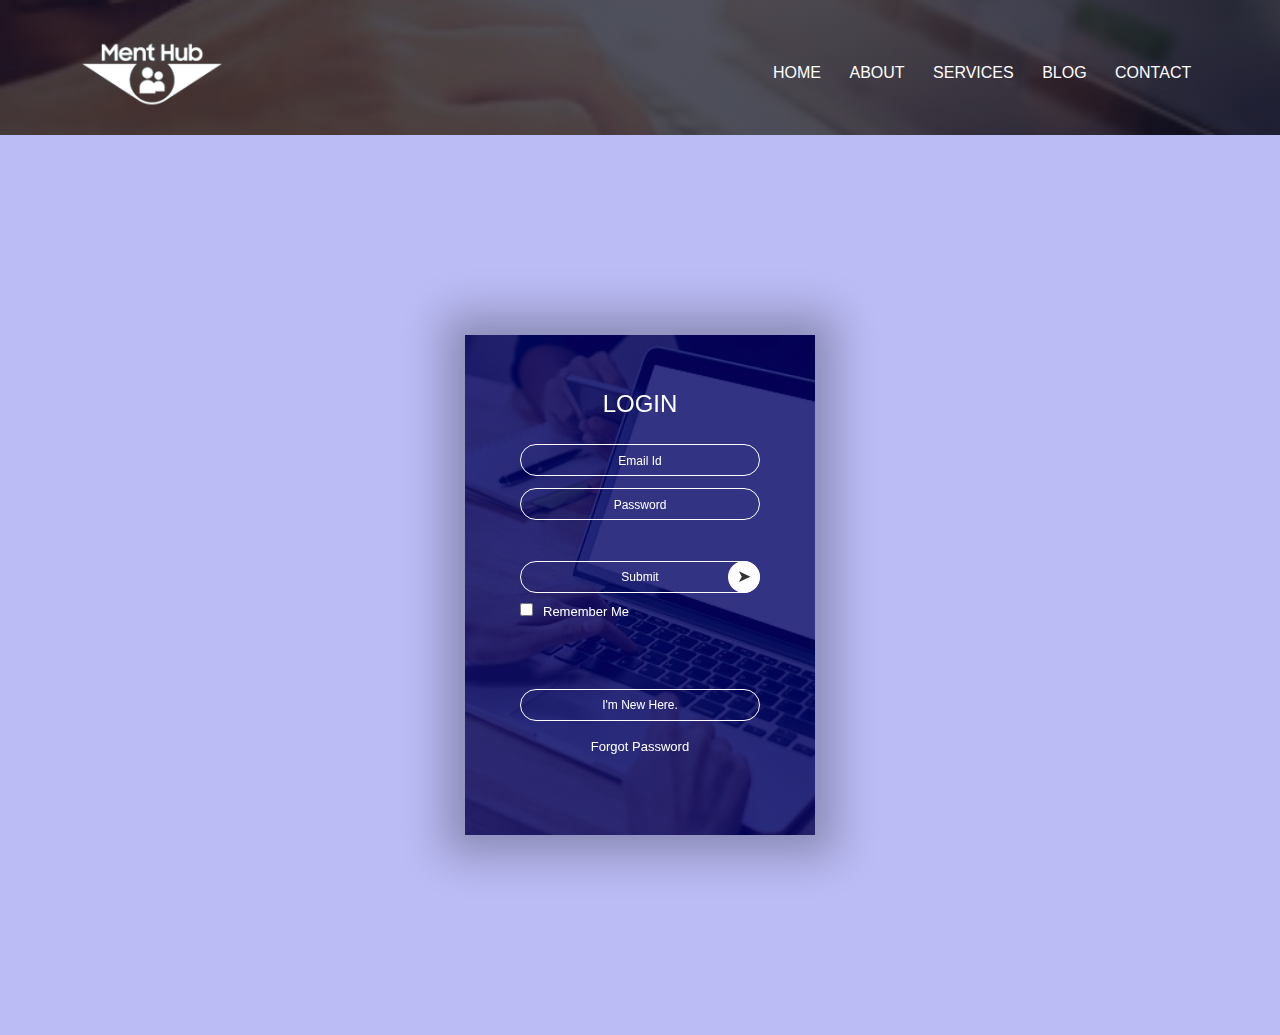
<file: signup.html>
<html>
<head>
    <title>Sign-Up</title>
    <link rel="stylesheet" href="style.css">
</head>
<body>
    <section class="sub-head">
            <nav>
                <a href="index.html"><img src="images/menthub_logo.png"></a>
                <div class="nav-links" id="navLinks">
		           <i class="fa fa-times" onclick="hideMenu()"></i>
                    <ul>
                        <li><a href="index.html">HOME</a></li>
                        <li><a href="about.html">ABOUT</a></li>
                        <li><a href="services.html">SERVICES</a></li>
                        <li><a href="blog.html">BLOG</a></li>
                        <li><a href="contact.html">CONTACT</a></li>
                    </ul>                
                </div>
	            <i class="fa fa-bars" onclick="showMenu()"></i>
            </nav>
    </section>
    <div class="container">
        <div class="card">
            <div class="inner-box" id="card">
                <div class="card-front">
                    <h2>LOGIN</h2>
                    <form>
                        <input type="email" class="input-box" placeholder="Email Id" required>
                        <input type="password" class="input-box" placeholder="Password" required>
                        <button type="submit" class="submit-btn">Submit</button>
                        <input type="checkbox"><span>Remember Me</span>
                    </form>
                    <button type="button" class="btn" onclick="openRegister()">I'm New Here.</button>
                    <a href="">Forgot Password</a>
                </div>
                <div class="card-back">
                    <h2>REGISTER</h2>
                    <form>
                        <input type="text" class="input-box" placeholder="Your Name" required>
                        <input type="email" class="input-box" placeholder="Email Id" required>
                        <input type="password" class="input-box" placeholder="Password" required>
                        <button type="submit" class="submit-btn">Submit</button>
                        <input type="checkbox"><span>Remember Me</span>
                    </form>
                    <button type="button" class="btn" onclick="openLogin()">I've An Account.</button>
                </div>
            </div>
        </div>
    </div>
    
    <script>
        var card = document.getElementById("card");
        
        function openRegister(){
            card.style.transform = "rotateY(-180deg)";
        }
        function openLogin(){
            card.style.transform = "rotateY(0deg)";
        }
    </script>
    
</body>
</html>
</file>
<file: style.css>
*{
	margin: 0;
	padding: 0;
	font-family: 'Poppins', sans-serif;
}
/*------Home Page Cover-------*/
.header{
	min-height: 100vh;
	width: 100%;
	background-image: linear-gradient(rgba(30,25,18,0.7), rgba(30,25,18,0.7)), url(images/counselling.jpg);
	background-position: center;
	background-size: cover;
	position: relative;
}
/*------Navigation------*/
nav{
	display: flex;
	padding: 3% 6%;
	justify-content: space-between;
	align-items: center;
}
/*-------Logo------*/
nav img{
	width: 150px;
}
.nav-links{
	flex: 1;
	text-align: right;
}
/*-------Menu------*/
.nav-links ul li{
	list-style: none;
	display: inline-block;
	padding: 8px 12px;
	position: relative;
}
.nav-links ul li a{
	color: #fff;
	text-decoration: none;
	font-size: 16px;
}
/*-------Hover Effect------*/
.nav-links ul li::after{
	content: '';
	width: 0%;
	height: 2px;
	background: #f44336;
	display: block;
	margin: auto;
	transition: 0.5s;
}
.nav-links ul li:hover::after{
	width: 100%;
}
.text-box{
	width: 90%;
	color: #fff;
	position: absolute;
	top: 50%;
	left: 50%;
	transform: translate(-50%,-50%);
	text-align: center;
}
/*------Main Text-----*/
.text-box h1{
    color: lightpink;
	font-size: 65px;
    font-family: 'Noto Serif', serif;
}
/*------Main Paragraph-----*/
.text-box p{
	margin: 10px 0 40px;
	font-size: 16px;
	color: #fff;
}
/*-----Login button--------*/
.hero-btn{
	display: inline-block;
	text-decoration: none;
	color: #fff;
	border: 1px solid #fff;
	padding: 12px 34px;
	font-size: 15px;
	background: transparent;
	position: relative;
	cursor: pointer;
}
.hero-btn:hover{
	border: 1px solid #fff;
	background: #f44336;
	transition: 0.5s;
}
/*Menu bars*/
nav .fa{
	display: none;
}

@media(max-width: 700px){
	.text-box h1{
		font-size: 20px;
	}
	.nav-links ul li{
		display: block;
	}
	.nav-links{
		position: fixed;
		background: #f44336;
		height: 100vh;
		width: 200px;
		top: 0;
		right: -200px;
		text-align: left;
		z-index: 2;
		transition: 1s;
	}
	nav .fa{
		display: block;
		color: #fff;
		margin: 10px;
		font-size: 22px;
		cursor: pointer;
	}
	.nav-links ul{
		padding: 30px;
	}
}

/*--------Service----------*/
.service{
    width: 80%;
    margin: auto;
    text-align: center;
    padding-top: 100px;
}
h1{
    font-size: 36px;
    font-weight: 600;
}

p{
    color: #777;
    font-size: 14px;
    font-weight: 300;
    line-height: 22px;
    padding: 10px;
}

.row{
    margin-top: 5%;
    display: flex;
    justify-content: space-between;
}
.service-col{
    flex-basis: 31%;
    background: #fff3f3;
    border-radius: 10px;
    margin-bottom: 5%;
    padding: 20px 12px;
    box-sizing: border-box;
    transition: 0.5s;
}
h3{
    text-align: center;
    font-weight: 600;
    margin: 10px 0;
}
.service-col:hover{
    box-shadow: 0 0 20px 0px rgba(0,0,0,0.2);
}
@media(max-width: 700px){
    .row{
        flex-direction: column;
    }
}

/*---------Campus----------*/

.office{
    width: 80%;
    margin: auto;
    text-align: center;
    padding-top: 50px;
}
.office-col{
    flex-basis: 32%;
    border-radius: 10px;
    margin-bottom: 30px;
    position: relative;
    overflow: hidden;
}
.office-col img{
    width: 100%;
    display: block;
}
.layer{
    background: transparent;
    height: 100%;
    width: 100%;
    position: absolute;
    top: 0;
    bottom: 0;
    transition: 0.5s;
}
.layer:hover{
    background: rgba(135,206,250,0.7);
}
.layer h3{
    width: 100%;
    font-weight: 500;
    color: #fff;
    font-size: 26px;
    bottom: 0;
    left: 50%;
    transform: translateX(-50%);
    position: absolute;
    opacity: 0;
    transition: 0.5s;
}
.layer:hover h3{
    bottom: 49%;
    opacity: 1;
}


/*---------Campus----------*/

.facilities{
    width: 80%;
    margin: auto;
    text-align: center;
    padding-top: 100px;
}

.facilities-col{
    flex-basis: 31%;
    border-radius: 10px;
    margin-bottom: 5%;
    text-align: left;
}
.facilities-col img{
    width: 100%;
    border-radius: 10px;
}
.facilities-col p{
    padding: 0;
}
.facilities-col h3{
    margin-top: 16px;
    margin-bottom: 15px;
    text-align: left;
}


/*---------Testimonials----------*/
.testimonials{
    width: 80%;
    margin: auto;
    padding-top: 100px;
    text-align: center;
}

.testimonials-col{
    flex-basis: 44%;
    border-radius: 10px;
    margin-bottom: 5%;
    text-align: left;
    background: #fff3f3;
    padding: 25px;
    cursor: pointer;
    display: flex;
}
.testimonials-col img{
    height: 40px;
    margin-left: 5px;
    margin-right: 30px;
    border-radius: 50%;
}
.testimonials-col p{
    padding: 0;
}
.testimonials-col h3{
    margin-top: 15px;
    text-align: left;
}
.testimonials-col .fa{
    color: #f44336;
}

@media(max-width: 700px){
    .testimonials-col img{
        margin-left: 0px;
        margin-right: 15px;
    }
}


/*------Call to action-------*/
.cta{
    margin: 100px auto;
    width: 80%;
    background-image: linear-gradient(rgba(0,0,0,0.7),rgba(0,0,0,0.7)),url(images/banner2.jpg);
    background-position: center;
    background-size: cover;
    border-radius: 10px;
    text-align: center;
    padding: 100px 0;
}
.cta h1{
    color: #fff;
    margin-bottom: 40px;
    padding: 0;
}

@media(max-width: 700px){
    .cta h1{
        font-size: 24px;
    }
}



/*------Footer-------*/

.footer{
    width: 100%;
    text-align: center;
    padding: 30px 0;
}

.footer h4{
    margin-bottom: 10px;
    margin-top: 20px;
    font-weight: 600;
}

.icons .fa{
    color: #f44336;
    margin: 0 13px;
    cursor: pointer;
    padding: 18px 0;
}

.fa-heart{
    color: #f44336;
}

/*-------About Us page-------*/
.sub-header{
    height: 50vh;
    width: 100%;
    background-image: linear-gradient(rgba(4,9,30,0.7),rgba(4,9,30,0.7)), url(images/background.jpg);
    background-position: center;
    background-size: cover;
    text-align: center;
    color: #fff;
}

.sub-header h1{
    margin-top: 100px;    
}

.about-us{
    width: 80%;
    margin: auto;
    padding-top: 80px;
    padding-bottom: 50px;
}

.about-col{
    flex-basis: 48%;
    padding: 30px 2px;
    
}

.about-col img{
    width: 100%;
}

.about-col h1{
    padding: 0;
}

.about-col p{
    padding: 15px 0 25px;
}

.red-btn{
    border: 1px solid #f44336;
    background: transparent;
    color: #f44336;
}

.red-btn:hover{
    color: #fff;
}

/*-----blog-----*/
.blog-content{
    width: 80%;
    margin: auto;
    padding: 60px 0;
}

.blog-left{
    flex-basis: 65%;
}

.blog-left img{
    width: 100%;
}

.blog-left h2{
    color: #222;
    font-weight: 600;
    margin: 30px 0;
}

.blog-left p{
    color: #999;
    padding: 0;
}

.blog-right{
    flex-basis: 32%;
}

.blog-right h3{
    background: #f44336;
    padding: 7px 0;
    color: #fff;
    font-size: 16px;
    margin-bottom: 20px;
}

.blog-right div{
    display: flex;
    align-items: center;
    justify-content: space-between;
    color: #555;
    padding: 8px;
    box-sizing: border-box;
}

.comment-box{
    border: 1px solid #ccc;
    margin: 50px 0;
    padding: 10px 20px;    
}

.comment-box h3{
    text-align: left;
}

.comment-form input, .comment-form textarea{
    width: 100%;
    padding: 10px;
    margin: 15px 0;
    box-sizing: border-box;
    border: none;
    outline: none;
    background: #f0f0f0;
}

.comment-form button{
    margin: 10px 0;
}

@media(max-width:700px){
    .sub-header h1{
        font-size: 24px;
    }
}

/*-----Contact us------*/

.location{
    width: 80%;
    margin: auto;
    padding: 80px 0;
}

.location iframe{
    width: 100%;
}

.contact-us{
    width: 80%;
    margin: auto;
}

.contact-col{
    flex-basis: 38%;
    margin-bottom: 30px;
}

.contact-col div{
    display: flex;
    align-items: center;
    margin-bottom: 40px;
}

.contact-col div .fa{
    font-size: 28px;
    color: #f44336;
    margin: 10px;
    margin-right: 30px;
}

.contact-col div p{
    padding: 0;
}

.contact-col div h5{
    font-size: 20px;
    margin-bottom: 5px;
    color: #555;
    font-weight: 400;
}

.contact-col input, .contact-col textarea{
    width: 100%;
    padding: 15px;
    margin-bottom: 17px;
    outline: none;
    border: 1px solid #ccc;
    box-sizing: border-box;
}


/*-------SignUp-------*/

.sub-head{
    height: 15vh;
    width: 100%;
    background-image: linear-gradient(rgba(4,9,30,0.7),rgba(4,9,30,0.7)), url(images/sigin.jpg);
    background-position: center;
    background-size: cover;
    text-align: center;
    color: #fff;
}

.sub-head h1{
    margin-top: 100px;    
}

.container{
    width: 100%;
    height: 100vh;
    font-family: sans-serif;
    background: rgb(187,187,245);
    color: #fff;
    display: flex;
    align-items: center;
    justify-content: center;
}

.card{
    width: 350px;
    height: 500px;
    box-shadow: 0 0 40px 20px rgba(0,0,0,0.26);
    perspective: 1000px;
}

.inner-box{
    position: relative;
    width: 100%;
    height: 100%;
    transform-style: preserve-3d;
    transition: transform 1s;
}

.card-front, .card-back{
    position: absolute;
    width: 100%;
    height: 100%;
    background-position: center;
    background-size: cover;
    background-image: linear-gradient(rgba(0,0,100,0.8),rgba(0,0,100,0.8)), url(images/backk.jpg);
    padding: 55px;
    box-sizing: border-box;
    backface-visibility: hidden;
}

.card-back{
    transform: rotateY(180deg);
}

.card h2{
    font-weight: normal;
    font-size: 24px;
    text-align: center;
    margin-bottom: 20px;
}

.input-box{
    width: 100%;
    background: transparent;
    border: 1px solid #fff;
    margin: 6px 0;
    height: 32px;
    border-radius: 20px;
    padding: 0 10px;
    box-sizing: border-box;
    outline: none;
    text-align: center;
    color: #fff;
}

::placeholder{
    color: #fff;
    font-size: 12px;
}

button{
    width: 100%;
    background: transparent;
    border: 1px solid #fff;
    margin: 35px 0 10px;
    height: 32px;
    font-size: 12px;
    border-radius: 20px;
    padding: 0 10px;
    box-sizing: border-box;
    outline: none;
    color: #fff;
    cursor: pointer;
}

.submit-btn{
    position: relative;
    
}

.submit-btn::after{
    content: '\27a4';
    color: #333;
    line-height: 32px;
    font-size: 17px;
    height: 32px;
    width: 32px;
    border-radius: 50%;
    background: #fff;
    position: absolute;
    right: -1px;
    top: -1px;
}

span{
    font-size: 13px;
    margin-left: 10px;
}

.card .btn{
    margin-top: 70px;    
}

.card a{
    color: #fff;
    text-decoration: none;
    display: block;
    text-align: center;
    font-size: 13px;
    margin-top: 8px;
}
</file>
